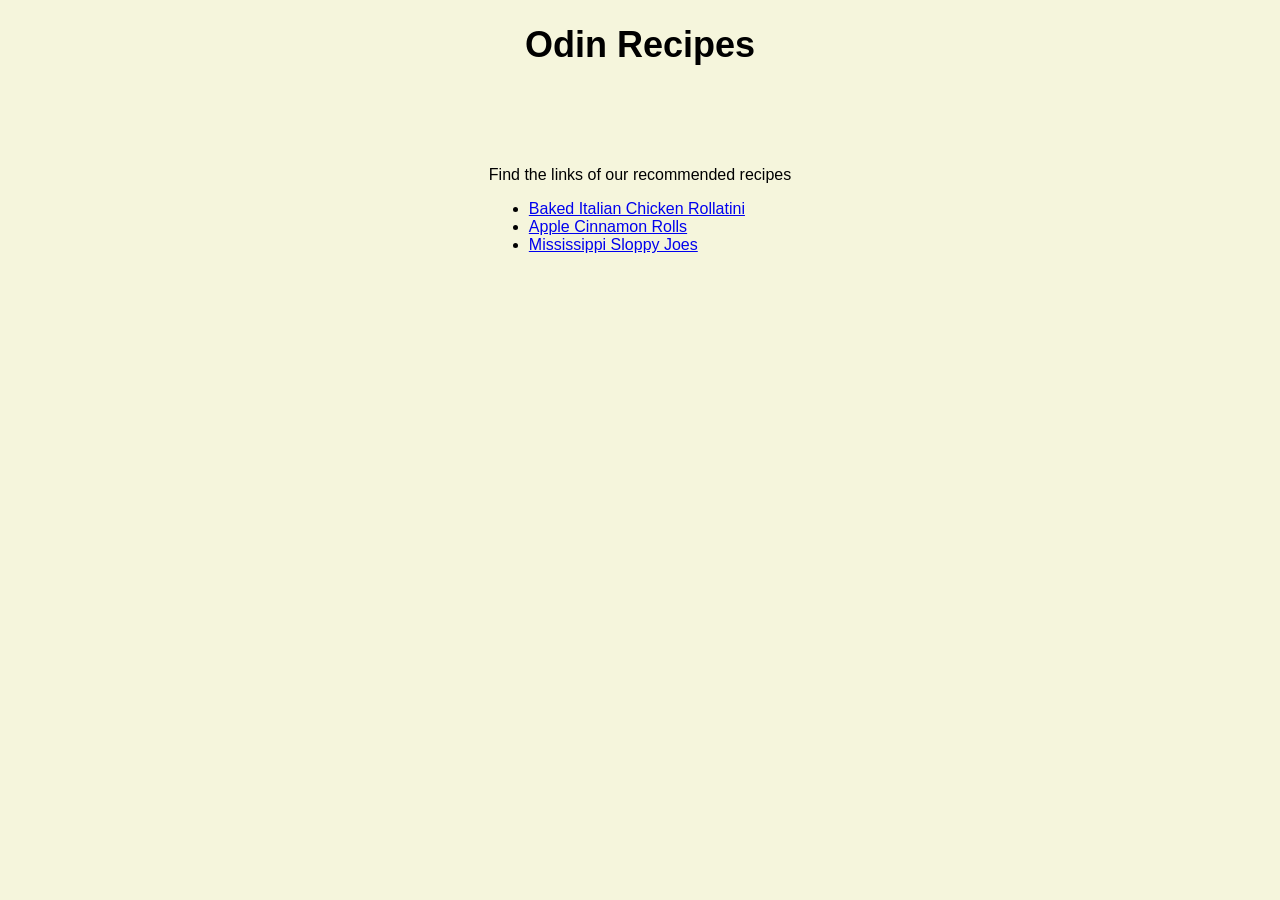
<file: index.html>
<!DOCTYPE html>
<html lang="en">
<head>
    <meta charset="UTF-8">
    <meta name="viewport" content="width=device-width, initial-scale=1.0">
    <title>Fed's Recipes</title>
    <link rel="stylesheet" href="style.css">
</head>
<body>
    <div class="text"></div>
    <div class="text title"><h1>Odin Recipes</h1></div>

    <div class="text list">
        <p>Find the links of our recommended recipes</p>
        <ul>
            <li><a href="recipes/baked-italian-chicken-rollatini.html">Baked Italian Chicken Rollatini</a></li>
            <li><a href="recipes/apple-cinnamon-rolls.html">Apple Cinnamon Rolls</a></li>
            <li><a href="recipes/mississippi-sloppy-joes.html">Mississippi Sloppy Joes</a></li>
        </ul>
    </div>
</body>
</html>
</file>
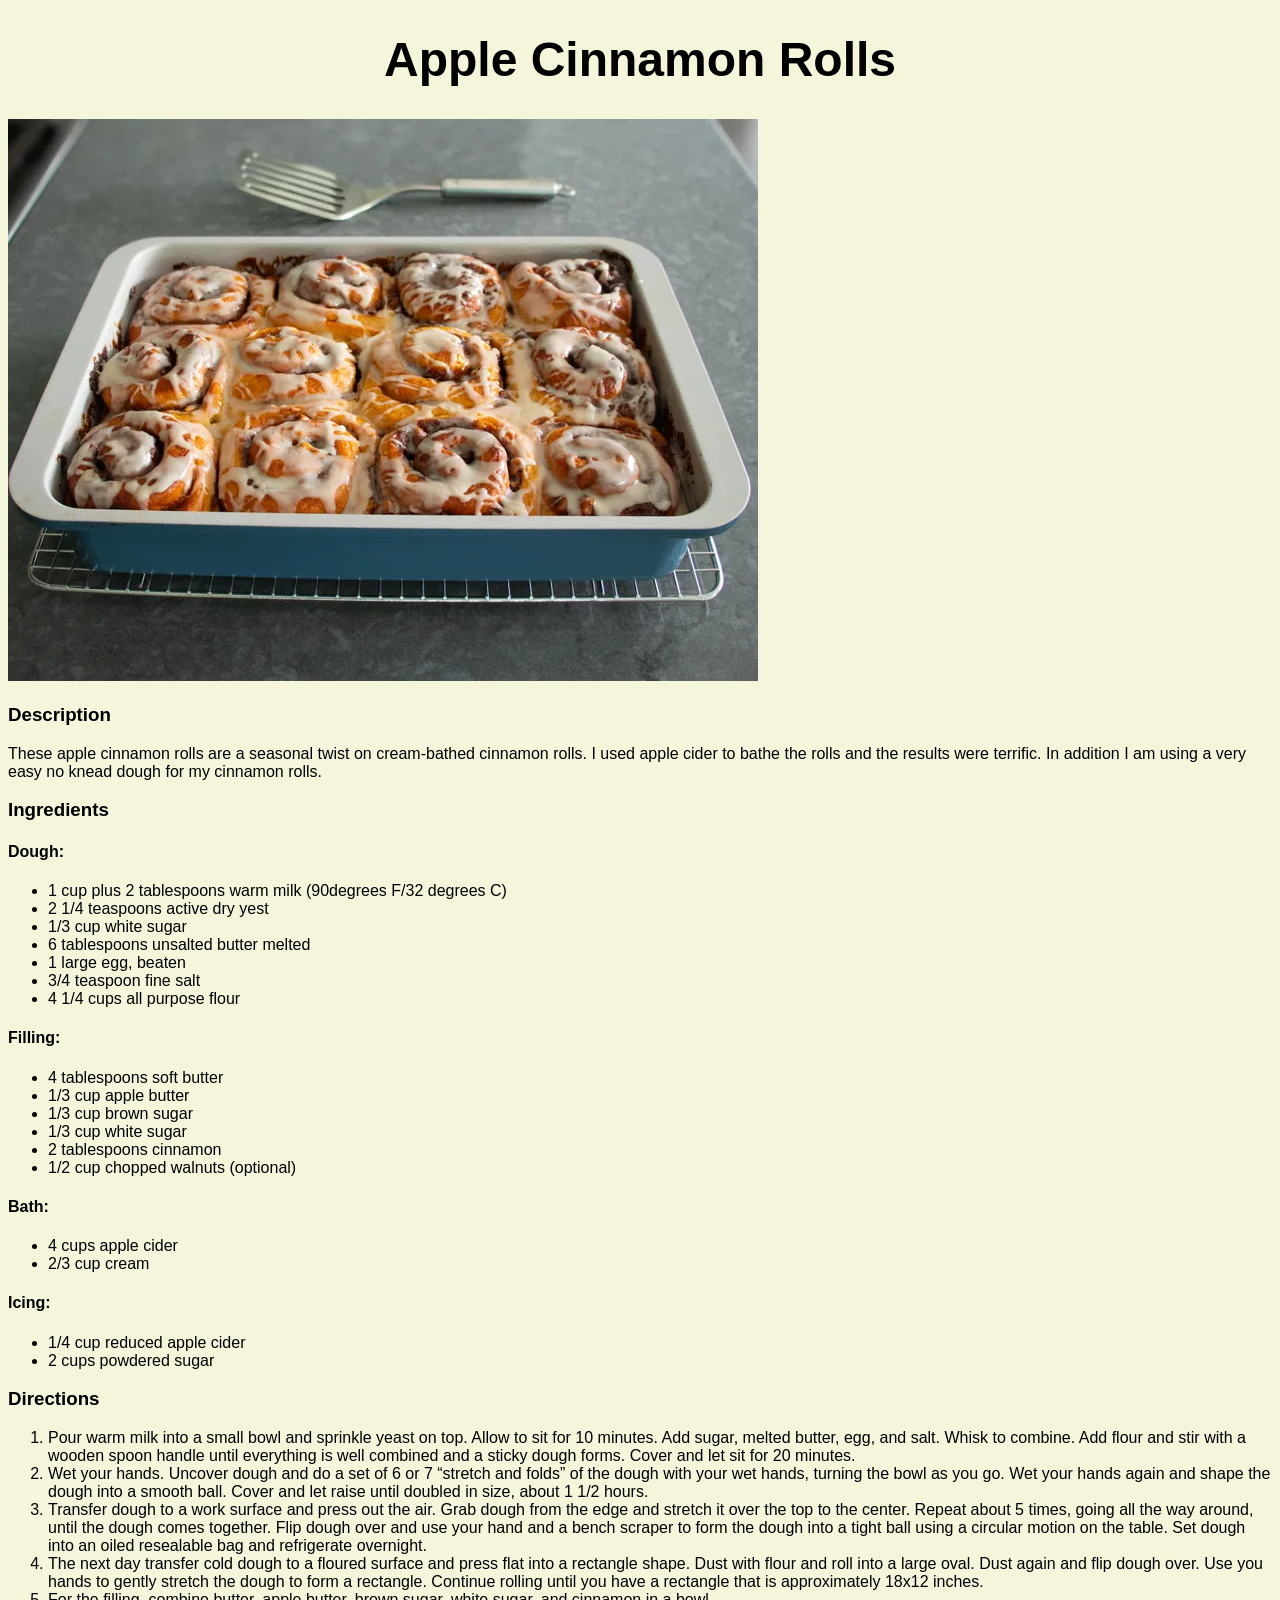
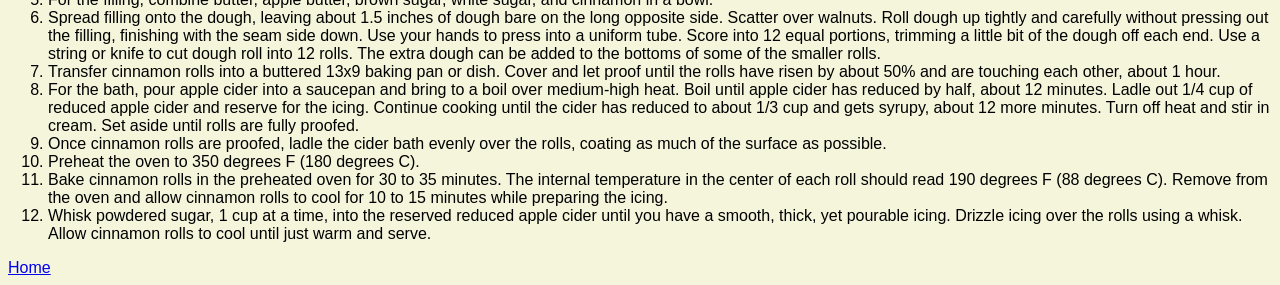
<file: recipes/apple-cinnamon-rolls.html>
<!DOCTYPE html>
<html lang="en">
<head>
    <meta charset="UTF-8">
    <meta name="viewport" content="width=device-width, initial-scale=1.0">
    <title>Apple Cinnamon Rolls</title>
    <link rel="Stylesheet" href="rolls-style.css">
</head>
<body>

   <div class="title"><h1>Apple Cinnamon Rolls</h1></div>
    
   <p><img src="images/apple-cinnamon-rolls.webp" alt="Apple Cinnamon Rolls"></p>

    <h3>Description</h3>
        <p>These apple cinnamon rolls are a seasonal twist on cream-bathed cinnamon rolls. I used apple cider to bathe the rolls and the results were terrific. In addition I am using a very easy no knead dough for my cinnamon rolls.</p>

    <h3>Ingredients</h3>
        <h4>Dough:</h4>
        <ul>
            <li>1 cup plus 2 tablespoons warm milk (90degrees F/32 degrees C)</li>
            <li>2 1/4 teaspoons active dry yest</li>
            <li>1/3 cup white sugar</li>
            <li>6 tablespoons unsalted butter melted</li>
            <li>1 large egg, beaten</li>
            <li>3/4 teaspoon fine salt</li>
            <li>4 1/4 cups all purpose flour</li>
        </ul>
        <h4>Filling:</h4>
        <ul>
            <li>4 tablespoons soft butter</li>
            <li>1/3 cup apple butter</li>
            <li>1/3 cup brown sugar</li>
            <li>1/3 cup white sugar</li>
            <li>2 tablespoons cinnamon</li>
            <li>1/2 cup chopped walnuts (optional)</li>
        </ul>
        <h4>Bath:</h4>
        <ul>
            <li>4 cups apple cider</li>
            <li>2/3 cup cream</li>
        </ul>
        <h4>Icing:</h4>
        <ul>
            <li>1/4 cup reduced apple cider</li>
            <li>2 cups powdered sugar</li>
        </ul>
    
    <h3>Directions</h3>
    <ol>
        <li>Pour warm milk into a small bowl and sprinkle yeast on top. Allow to sit for 10 minutes. Add sugar, melted butter, egg, and salt. Whisk to combine. Add flour and stir with a wooden spoon handle until everything is well combined and a sticky dough forms. Cover and let sit for 20 minutes.</li>
        <li>Wet your hands. Uncover dough and do a set of 6 or 7 “stretch and folds” of the dough with your wet hands, turning the bowl as you go. Wet your hands again and shape the dough into a smooth ball. Cover and let raise until doubled in size, about 1 1/2 hours.</li>
        <li>Transfer dough to a work surface and press out the air. Grab dough from the edge and stretch it over the top to the center. Repeat about 5 times, going all the way around, until the dough comes together. Flip dough over and use your hand and a bench scraper to form the dough into a tight ball using a circular motion on the table. Set dough into an oiled resealable bag and refrigerate overnight.</li>
        <li>The next day transfer cold dough to a floured surface and press flat into a rectangle shape. Dust with flour and roll into a large oval. Dust again and flip dough over. Use you hands to gently stretch the dough to form a rectangle. Continue rolling until you have a rectangle that is approximately 18x12 inches.</li>
        <li>For the filling, combine butter, apple butter, brown sugar, white sugar, and cinnamon in a bowl.</li>
        <li>Spread filling onto the dough, leaving about 1.5 inches of dough bare on the long opposite side. Scatter over walnuts. Roll dough up tightly and carefully without pressing out the filling, finishing with the seam side down. Use your hands to press into a uniform tube. Score into 12 equal portions, trimming a little bit of the dough off each end. Use a string or knife to cut dough roll into 12 rolls. The extra dough can be added to the bottoms of some of the smaller rolls.</li>
        <li>Transfer cinnamon rolls into a buttered 13x9 baking pan or dish. Cover and let proof until the rolls have risen by about 50% and are touching each other, about 1 hour.</li>
        <li>For the bath, pour apple cider into a saucepan and bring to a boil over medium-high heat. Boil until apple cider has reduced by half, about 12 minutes. Ladle out 1/4 cup of reduced apple cider and reserve for the icing. Continue cooking until the cider has reduced to about 1/3 cup and gets syrupy, about 12 more minutes. Turn off heat and stir in cream. Set aside until rolls are fully proofed.</li>
        <li>Once cinnamon rolls are proofed, ladle the cider bath evenly over the rolls, coating as much of the surface as possible.</li>
        <li>Preheat the oven to 350 degrees F (180 degrees C).</li>
        <li>Bake cinnamon rolls in the preheated oven for 30 to 35 minutes. The internal temperature in the center of each roll should read 190 degrees F (88 degrees C). Remove from the oven and allow cinnamon rolls to cool for 10 to 15 minutes while preparing the icing.</li>
        <li>Whisk powdered sugar, 1 cup at a time, into the reserved reduced apple cider until you have a smooth, thick, yet pourable icing.  Drizzle icing over the rolls using a whisk. Allow cinnamon rolls to cool until just warm and serve.</li>
    </ol>
    <a href="../index.html">Home</a> 
</body>
</html>
</file>
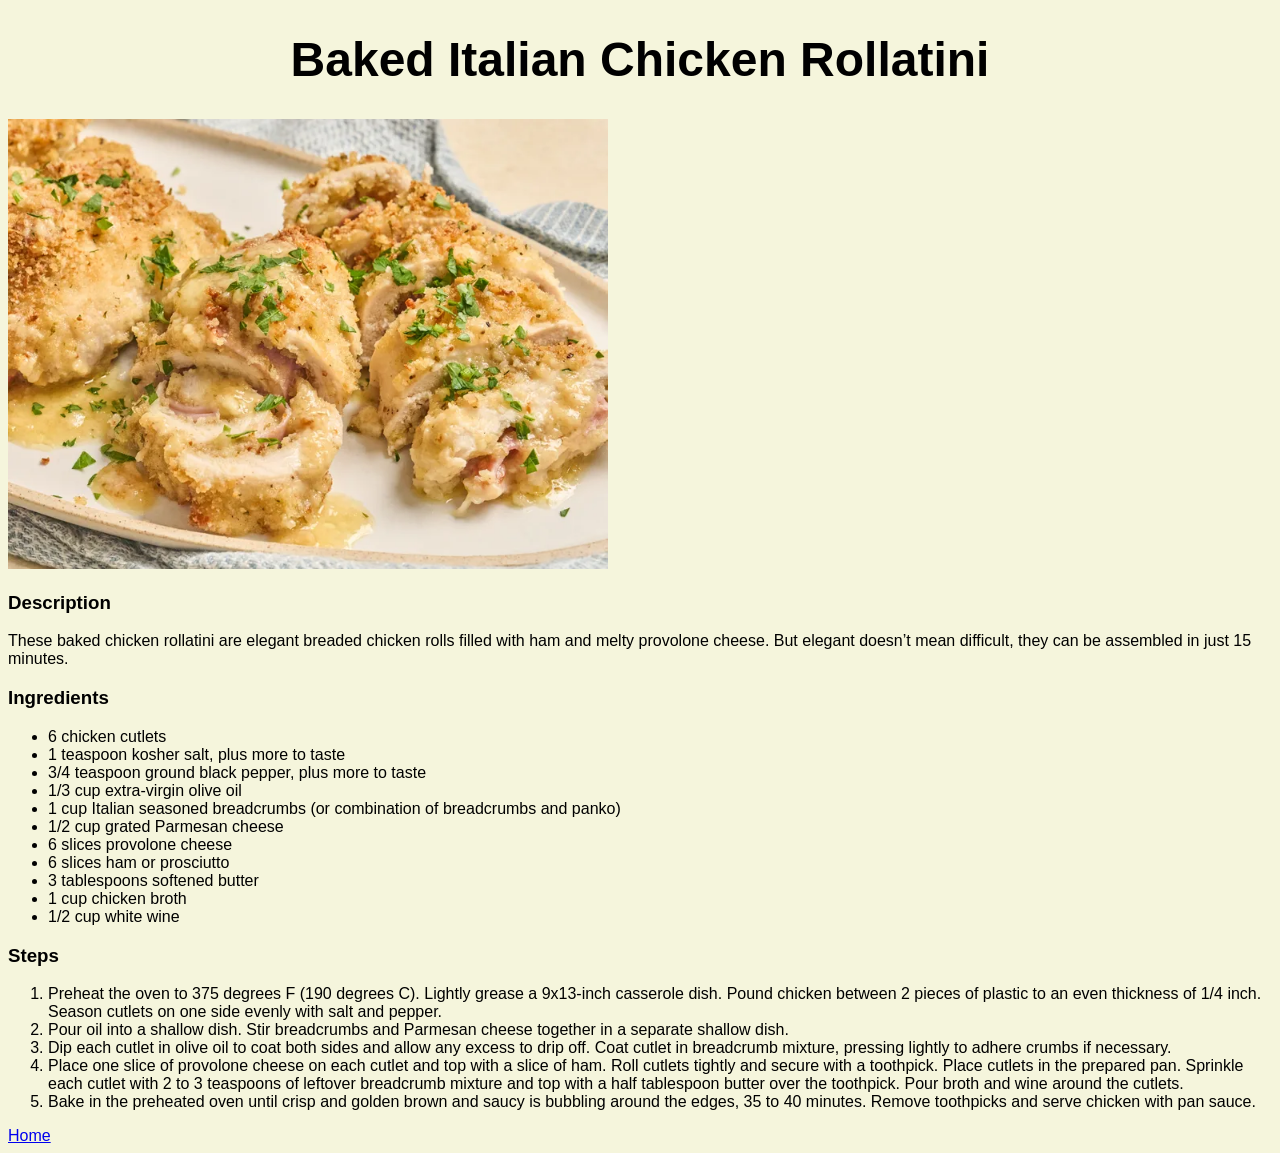
<file: recipes/baked-italian-chicken-rollatini.html>
<!DOCTYPE html>
<html lang="en">
<head>
    <meta charset="UTF-8">
    <meta name="viewport" content="width=device-width, initial-scale=1.0">
    <title>Baked Italian Chicken Rollatini</title>
    <link rel="Stylesheet" href="chicken-style.css">
</head>
<body>
    <div class="title"><h1>Baked Italian Chicken Rollatini</h1></div>

    <p><img src="images/chicken-rollatini.webp" alt="Baked Chicken Rollatini" width="600"></p>

    <h3>Description</h3>
        <p>These baked chicken rollatini are elegant breaded chicken rolls filled with ham and melty provolone cheese. But elegant doesn’t mean difficult, they can be assembled in just 15 minutes.</p>

    <h3>Ingredients</h3>
        <ul>
            <li>6 chicken cutlets</li>
            <li>1 teaspoon kosher salt, plus more to taste</li>
            <li>3/4 teaspoon ground black pepper, plus more to taste</li>
            <li>1/3 cup extra-virgin olive oil</li>
            <li>1 cup Italian seasoned breadcrumbs (or combination of breadcrumbs and panko)</li>
            <li>1/2 cup grated Parmesan cheese</li>
            <li>6 slices provolone cheese</li>
            <li>6 slices ham or prosciutto</li>
            <li>3 tablespoons softened butter</li>
            <li>1 cup chicken broth</li>
            <li>1/2 cup white wine</li>
        </ul>

    <h3>Steps</h3>
        <ol>
            <li>Preheat the oven to 375 degrees F (190 degrees C). Lightly grease a 9x13-inch casserole dish. Pound chicken between 2 pieces of plastic to an even thickness of 1/4 inch. Season cutlets on one side evenly with salt and pepper.</li>
            <li>Pour oil into a shallow dish. Stir breadcrumbs and Parmesan cheese together in a separate shallow dish.</li>
            <li>Dip each cutlet in olive oil to coat both sides and allow any excess to drip off. Coat cutlet in breadcrumb mixture, pressing lightly to adhere crumbs if necessary.</li>
            <li>Place one slice of provolone cheese on each cutlet and top with a slice of ham. Roll cutlets tightly and secure with a toothpick.  Place cutlets in the prepared pan. Sprinkle each cutlet with 2 to 3 teaspoons of leftover breadcrumb mixture and top with a half tablespoon butter over the toothpick. Pour broth and wine around the cutlets.</li>
            <li>Bake  in the preheated oven until crisp and golden brown and saucy is bubbling around the edges, 35 to 40 minutes. Remove toothpicks and serve chicken with pan sauce.</li>
        </ol>
    <a href="../index.html">Home</a>
</body>
</html
</file>
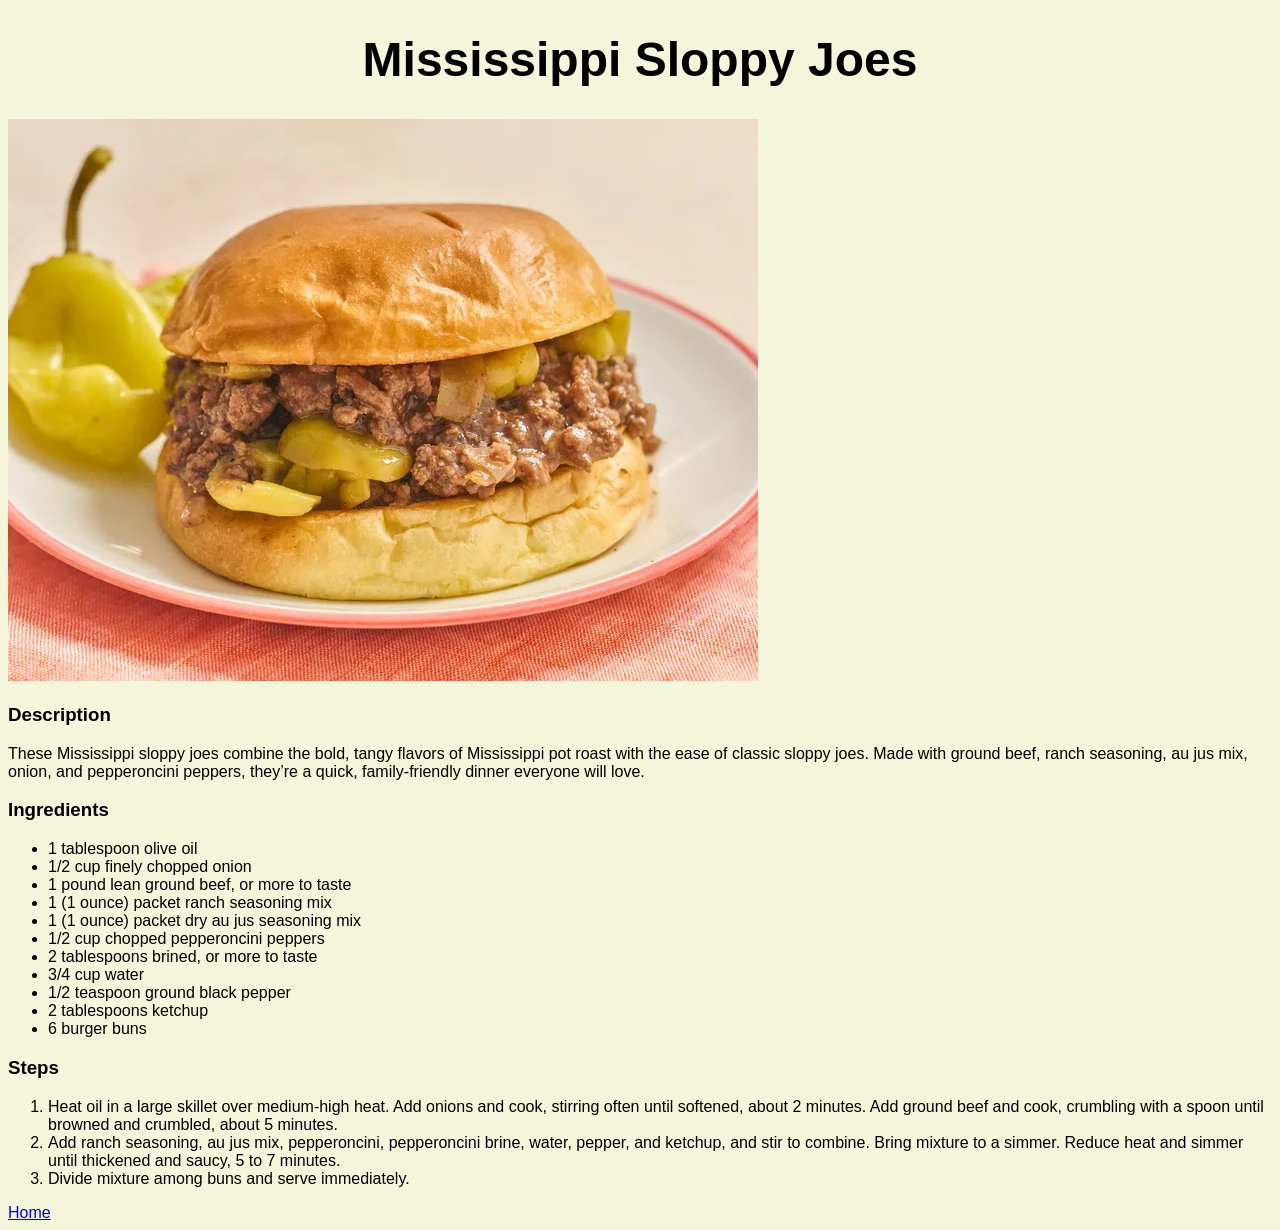
<file: recipes/mississippi-sloppy-joes.html>
<!DOCTYPE html>
<html lang="en">
<head>
    <meta charset="UTF-8">
    <meta name="viewport" content="width=device-width, initial-scale=1.0">
    <title>Mississippi Sloppy Joes</title>
    <link rel="Stylesheet" href="missi-style.css">
</head>
<body>
    <div class="title"><h1>Mississippi Sloppy Joes</h1></div>
    
    <p><img src="images/mississippi-sloppy-joes.webp" alt="Mississippi Sloppy Joes"></p>

    <h3>Description</h3>
        <p>These Mississippi sloppy joes combine the bold, tangy flavors of Mississippi pot roast with the ease of classic sloppy joes. Made with ground beef, ranch seasoning, au jus mix, onion, and pepperoncini peppers, they’re a quick, family-friendly dinner everyone will love.</p>
    
    <h3>Ingredients</h3>
        <ul>
            <li>1 tablespoon olive oil</li>
            <li>1/2 cup finely chopped onion</li>
            <li>1 pound lean ground beef, or more to taste</li>
            <li>1 (1 ounce) packet ranch seasoning mix</li>
            <li>1 (1 ounce) packet dry au jus seasoning mix</li>
            <li>1/2 cup chopped pepperoncini peppers</li>
            <li>2 tablespoons brined, or more to taste</li>
            <li>3/4 cup water</li>
            <li>1/2 teaspoon ground black pepper</li>
            <li>2 tablespoons ketchup</li>
            <li>6 burger buns</li>
        </ul>

    <h3>Steps</h3>
        <ol>
            <li>Heat oil in a large skillet over medium-high heat. Add onions and cook, stirring often until softened, about 2 minutes. Add ground beef and cook, crumbling with a spoon until browned and crumbled, about 5 minutes. </li>
            <li>Add ranch seasoning, au jus mix, pepperoncini, pepperoncini brine, water, pepper, and ketchup, and stir to combine. Bring mixture to a simmer. Reduce heat and simmer until thickened and saucy, 5 to 7 minutes.</li>
            <li>Divide mixture among buns and serve immediately.</li>
        </ol>

    <a href="../index.html">Home</a>

</body>
</html>
</file>
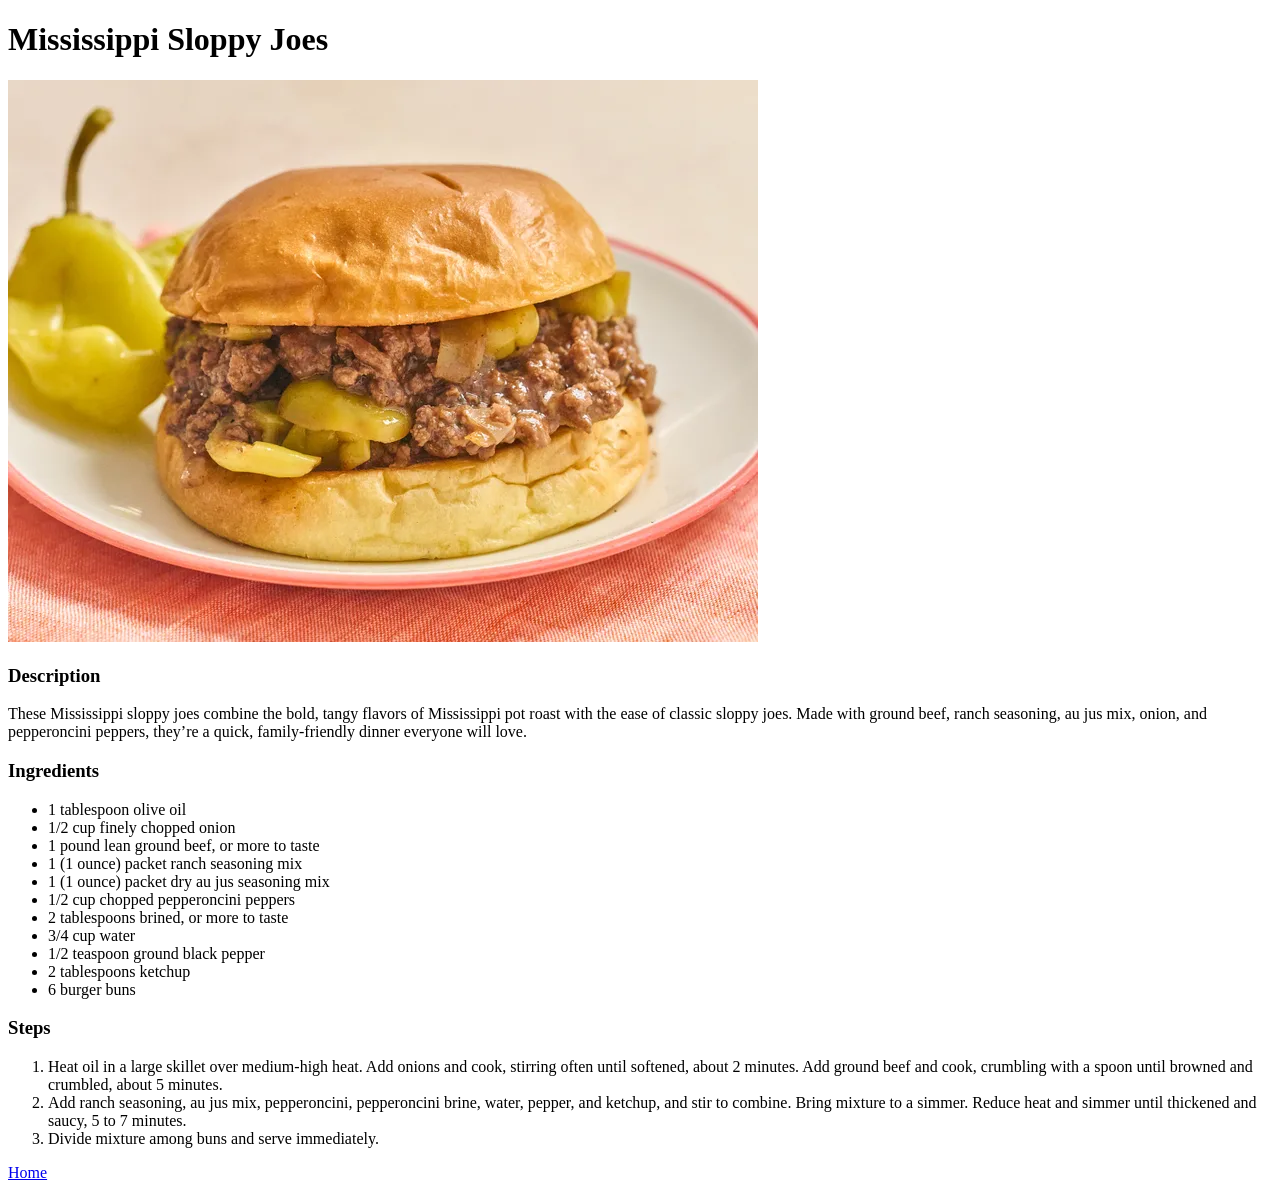
<file: recipes/mississippi-sloppy-jones.html>
<!DOCTYPE html>
<html lang="en">
<head>
    <meta charset="UTF-8">
    <meta name="viewport" content="width=device-width, initial-scale=1.0">
    <title>Mississippi Sloppy Joes</title>
</head>
<body>
    <h1>Mississippi Sloppy Joes</h1>
    
    <p><img src="images/mississippi-sloppy-joes.webp" alt="Mississippi Sloppy Joes"></p>

    <h3>Description</h3>
        <p>These Mississippi sloppy joes combine the bold, tangy flavors of Mississippi pot roast with the ease of classic sloppy joes. Made with ground beef, ranch seasoning, au jus mix, onion, and pepperoncini peppers, they’re a quick, family-friendly dinner everyone will love.</p>
    
    <h3>Ingredients</h3>
        <ul>
            <li>1 tablespoon olive oil</li>
            <li>1/2 cup finely chopped onion</li>
            <li>1 pound lean ground beef, or more to taste</li>
            <li>1 (1 ounce) packet ranch seasoning mix</li>
            <li>1 (1 ounce) packet dry au jus seasoning mix</li>
            <li>1/2 cup chopped pepperoncini peppers</li>
            <li>2 tablespoons brined, or more to taste</li>
            <li>3/4 cup water</li>
            <li>1/2 teaspoon ground black pepper</li>
            <li>2 tablespoons ketchup</li>
            <li>6 burger buns</li>
        </ul>

    <h3>Steps</h3>
        <ol>
            <li>Heat oil in a large skillet over medium-high heat. Add onions and cook, stirring often until softened, about 2 minutes. Add ground beef and cook, crumbling with a spoon until browned and crumbled, about 5 minutes. </li>
            <li>Add ranch seasoning, au jus mix, pepperoncini, pepperoncini brine, water, pepper, and ketchup, and stir to combine. Bring mixture to a simmer. Reduce heat and simmer until thickened and saucy, 5 to 7 minutes.</li>
            <li>Divide mixture among buns and serve immediately.</li>
        </ol>

    <a href="../index.html">Home</a>

</body>
</html>
</file>
<file: style.css>
body {
    background-color: beige;
    font-family:'Franklin Gothic Medium', 'Arial Narrow', Arial, sans-serif;
}

.title {
    text-align: center;
    margin-bottom: 100px;
    font-size: large;
}

.text.list {
    width: fit-content;
    margin: 0 auto;
}
</file>
<file: recipes/rolls-style.css>
body {
    background-color: beige;
    font-family: 'Franklin Gothic Medium', 'Arial Narrow', Arial, sans-serif;
}

.title {
    font-size: x-large;
    text-align: center;
}
</file>
<file: recipes/chicken-style.css>
body {
    background-color: beige;
    font-family: 'Franklin Gothic Medium', 'Arial Narrow', Arial, sans-serif;
}

.title {
    text-align: center;
    font-size: x-large;
}
</file>
<file: recipes/missi-style.css>
body {
    background-color: beige;
    font-family: 'Franklin Gothic Medium', 'Arial Narrow', Arial, sans-serif;
}

.title {
    font-size: x-large;
    text-align: center;
}
</file>
